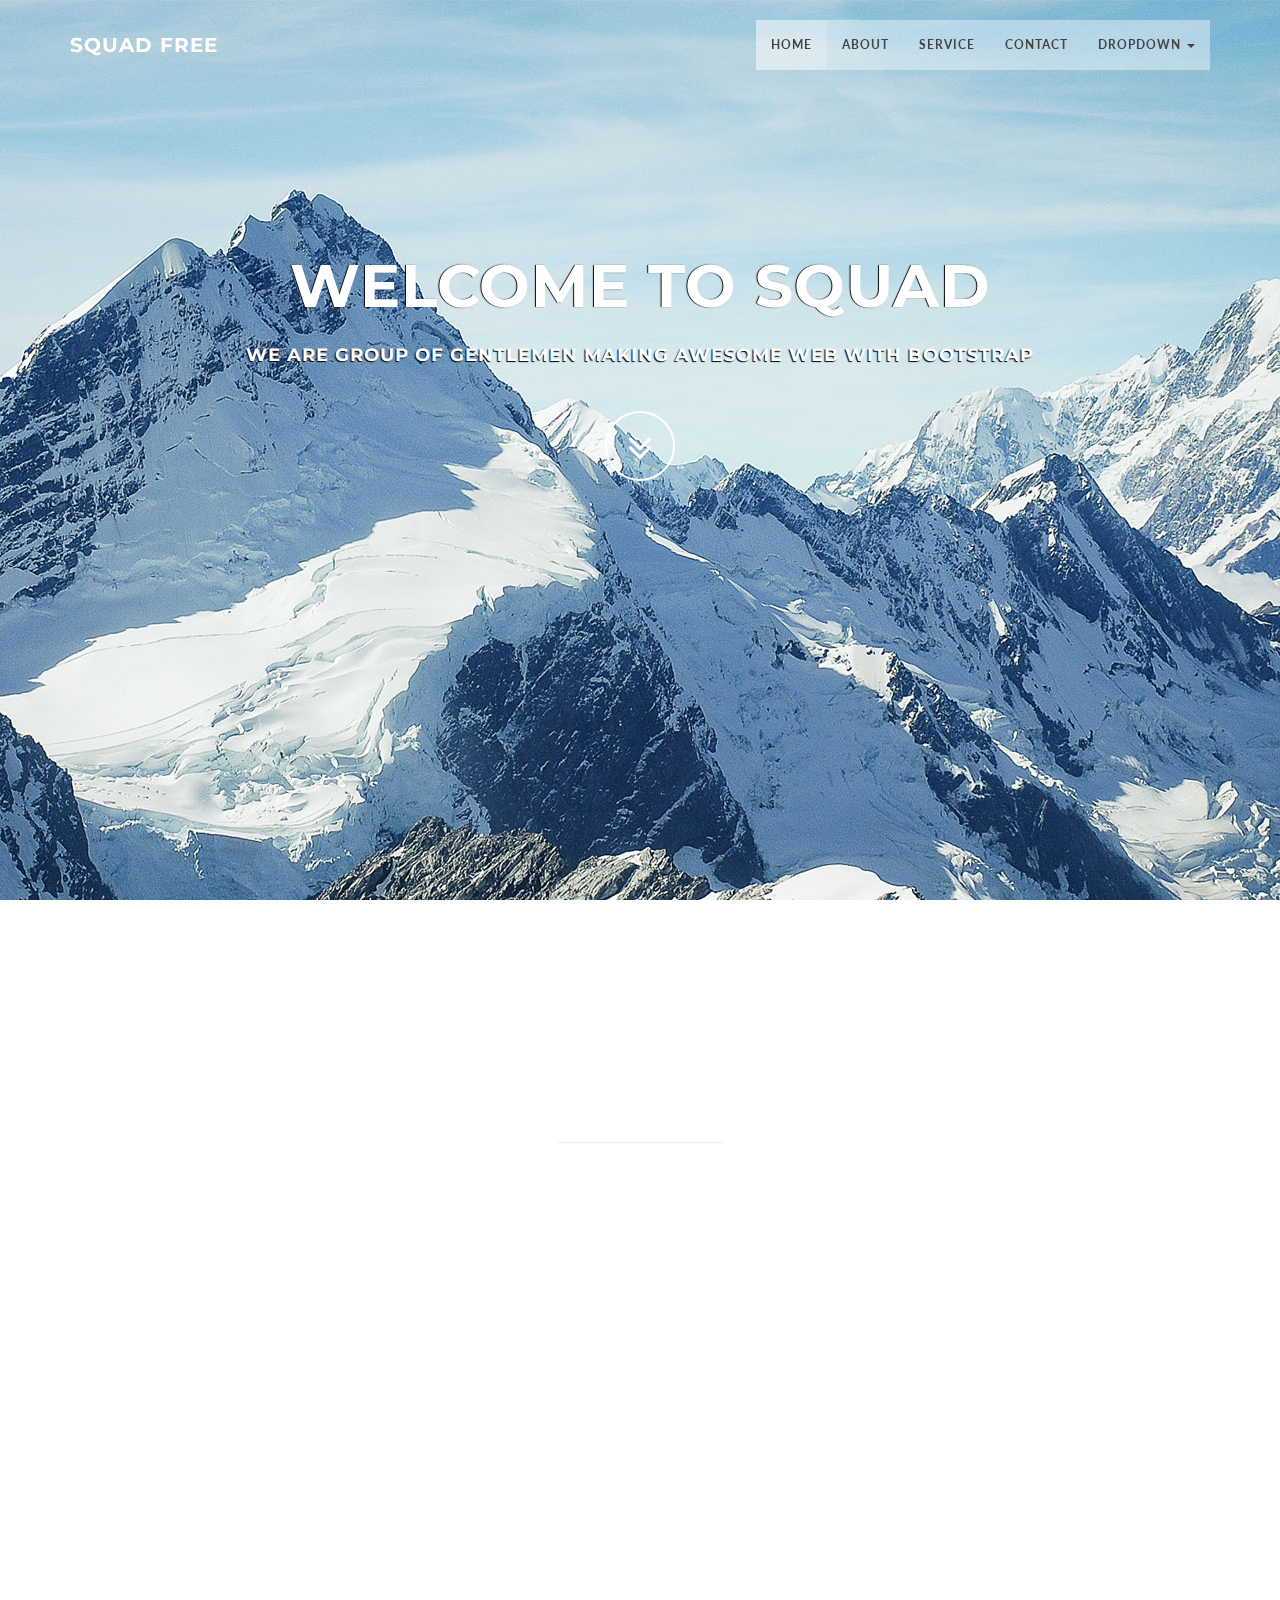
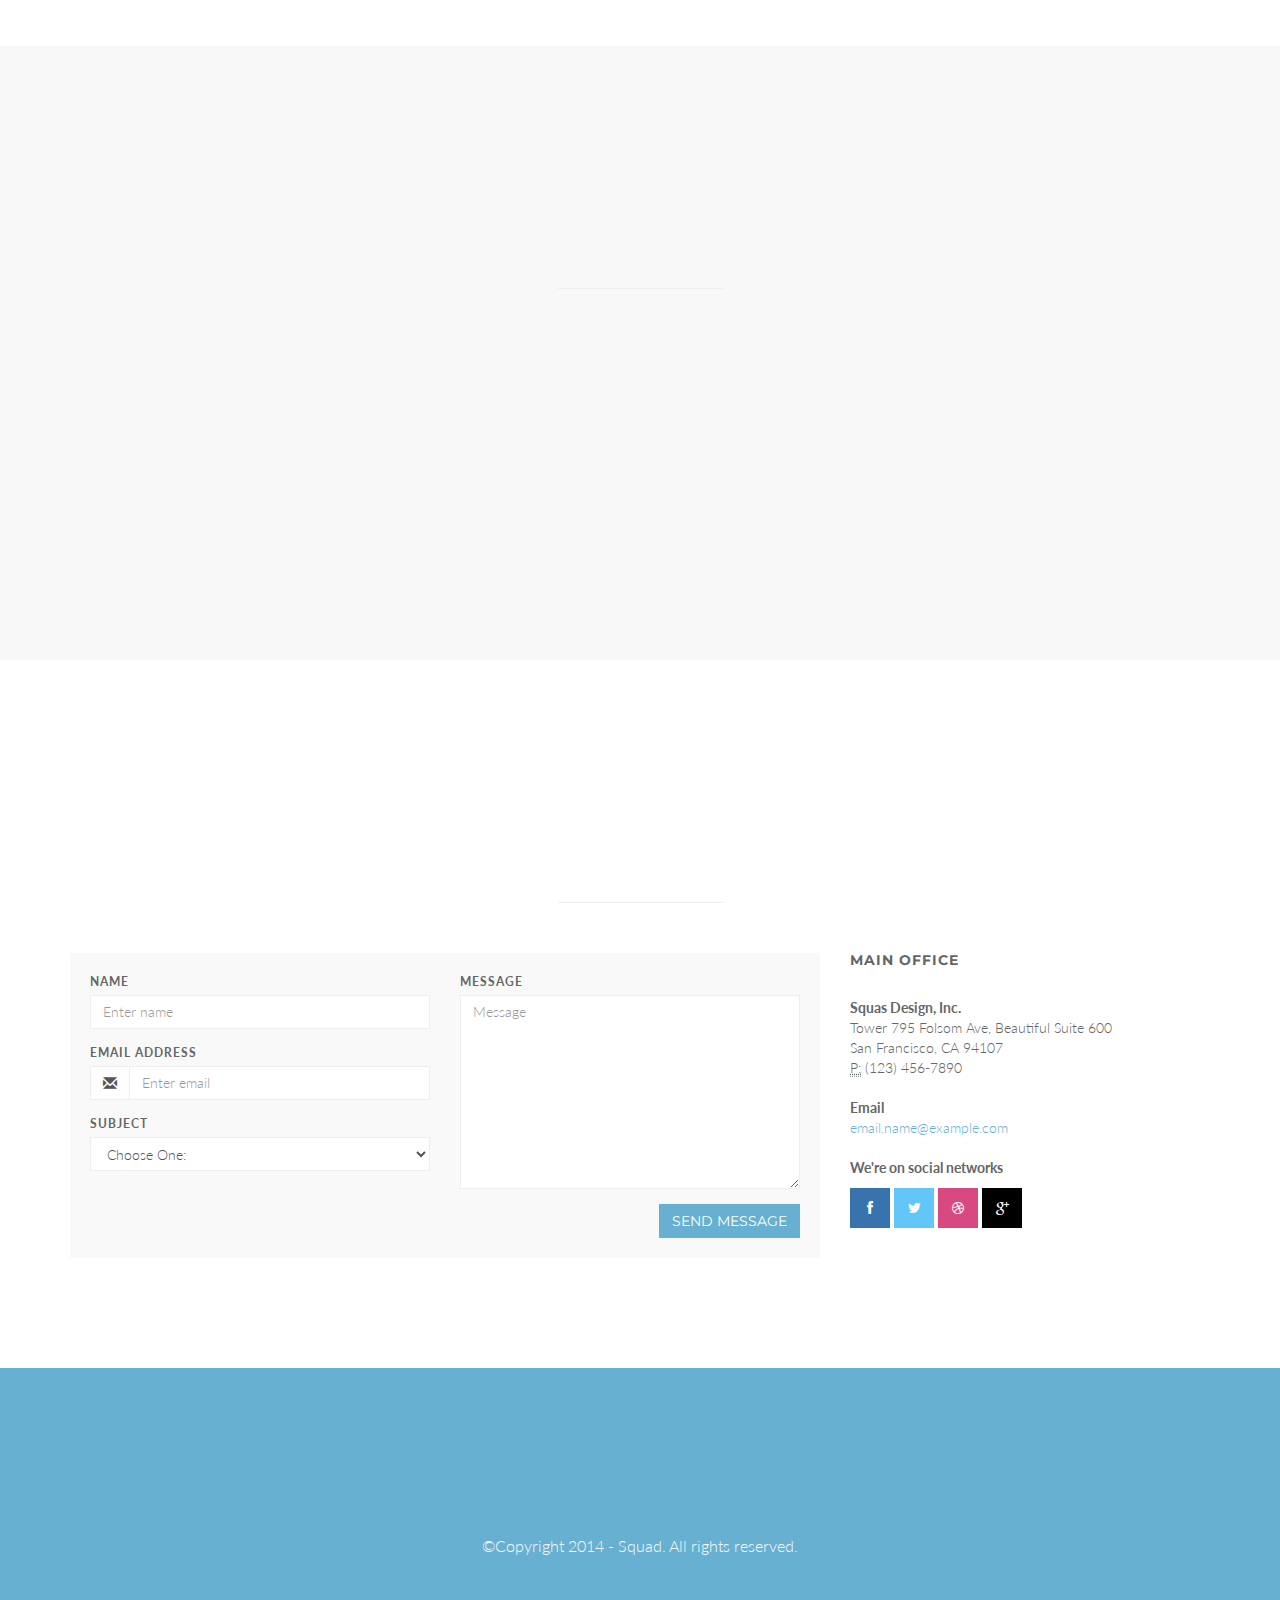
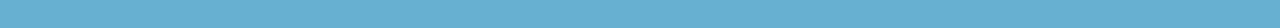
<file: index.html>
<!DOCTYPE html>
<html lang="en">

<head>
    <meta charset="utf-8">
    <meta name="viewport" content="width=device-width, initial-scale=1.0">
    <meta name="description" content="">
    <meta name="author" content="">

    <title>Squadfree - Free bootstrap 3 one page template</title>

    <!-- Bootstrap Core CSS -->
    <link href="css/bootstrap.min.css" rel="stylesheet" type="text/css">

    <!-- Fonts -->
    <link href="font-awesome/css/font-awesome.min.css" rel="stylesheet" type="text/css">
	<link href="css/animate.css" rel="stylesheet" />
    <!-- Squad theme CSS -->
    <link href="css/style.css" rel="stylesheet">
	<link href="color/default.css" rel="stylesheet">

</head>

<body id="page-top" data-spy="scroll" data-target=".navbar-custom">
	<!-- Preloader -->
	<div id="preloader">
	  <div id="load"></div>
	</div>

    <nav class="navbar navbar-custom navbar-fixed-top" role="navigation">
        <div class="container">
            <div class="navbar-header page-scroll">
                <button type="button" class="navbar-toggle" data-toggle="collapse" data-target=".navbar-main-collapse">
                    <i class="fa fa-bars"></i>
                </button>
                <a class="navbar-brand" href="index.html">
                    <h1>SQUAD FREE</h1>
                </a>
            </div>

            <!-- Collect the nav links, forms, and other content for toggling -->
            <div class="collapse navbar-collapse navbar-right navbar-main-collapse">
      <ul class="nav navbar-nav">
        <li class="active"><a href="#intro">Home</a></li>
        <li><a href="#about">About</a></li>
		<li><a href="#service">Service</a></li>
		<li><a href="#contact">Contact</a></li>
        <li class="dropdown">
          <a href="#" class="dropdown-toggle" data-toggle="dropdown">Dropdown <b class="caret"></b></a>
          <ul class="dropdown-menu">
            <li><a href="#">Example menu</a></li>
            <li><a href="#">Example menu</a></li>
            <li><a href="#">Example menu</a></li>
          </ul>
        </li>
      </ul>
            </div>
            <!-- /.navbar-collapse -->
        </div>
        <!-- /.container -->
    </nav>

	<!-- Section: intro -->
    <section id="intro" class="intro">
	
		<div class="slogan">
			<h2>WELCOME TO <span class="text_color">SQUAD</span> </h2>
			<h4>WE ARE GROUP OF GENTLEMEN MAKING AWESOME WEB WITH BOOTSTRAP</h4>
		</div>
		<div class="page-scroll">
			<a href="#service" class="btn btn-circle">
				<i class="fa fa-angle-double-down animated"></i>
			</a>
		</div>
    </section>
	<!-- /Section: intro -->

	<!-- Section: about -->
    <section id="about" class="home-section text-center">
		<div class="heading-about">
			<div class="container">
			<div class="row">
				<div class="col-lg-8 col-lg-offset-2">
					<div class="wow bounceInDown" data-wow-delay="0.4s">
					<div class="section-heading">
					<h2>About us</h2>
					<i class="fa fa-2x fa-angle-down"></i>

					</div>
					</div>
				</div>
			</div>
			</div>
		</div>
		<div class="container">

		<div class="row">
			<div class="col-lg-2 col-lg-offset-5">
				<hr class="marginbot-50">
			</div>
		</div>
        <div class="row">
            <div class="col-xs-6 col-sm-3 col-md-3">
				<div class="wow bounceInUp" data-wow-delay="0.2s">
                <div class="team boxed-grey">
                    <div class="inner">
						<h5>Anna Hanaceck</h5>
                        <p class="subtitle">Pixel Crafter</p>
                        <div class="avatar"><img src="img/team/1.jpg" alt="" class="img-responsive img-circle" /></div>
                    </div>
                </div>
				</div>
            </div>
			<div class="col-xs-6 col-sm-3 col-md-3">
				<div class="wow bounceInUp" data-wow-delay="0.5s">
                <div class="team boxed-grey">
                    <div class="inner">
						<h5>Maura Daniels</h5>
                        <p class="subtitle">Ruby on Rails</p>
                        <div class="avatar"><img src="img/team/2.jpg" alt="" class="img-responsive img-circle" /></div>

                    </div>
                </div>
				</div>
            </div>
			<div class="col-xs-6 col-sm-3 col-md-3">
				<div class="wow bounceInUp" data-wow-delay="0.8s">
                <div class="team boxed-grey">
                    <div class="inner">
						<h5>Jack Briane</h5>
                        <p class="subtitle">jQuery Ninja</p>
                        <div class="avatar"><img src="img/team/3.jpg" alt="" class="img-responsive img-circle" /></div>

                    </div>
                </div>
				</div>
            </div>
			<div class="col-xs-6 col-sm-3 col-md-3">
				<div class="wow bounceInUp" data-wow-delay="1s">
                <div class="team boxed-grey">
                    <div class="inner">
						<h5>Tom Petterson</h5>
                        <p class="subtitle">Typographer</p>
                        <div class="avatar"><img src="img/team/4.jpg" alt="" class="img-responsive img-circle" /></div>

                    </div>
                </div>
				</div>
            </div>
        </div>		
		</div>
	</section>
	<!-- /Section: about -->
	

	<!-- Section: services -->
    <section id="service" class="home-section text-center bg-gray">
		
		<div class="heading-about">
			<div class="container">
			<div class="row">
				<div class="col-lg-8 col-lg-offset-2">
					<div class="wow bounceInDown" data-wow-delay="0.4s">
					<div class="section-heading">
					<h2>Our Services</h2>
					<i class="fa fa-2x fa-angle-down"></i>

					</div>
					</div>
				</div>
			</div>
			</div>
		</div>
		<div class="container">
		<div class="row">
			<div class="col-lg-2 col-lg-offset-5">
				<hr class="marginbot-50">
			</div>
		</div>
        <div class="row">
            <div class="col-sm-3 col-md-3">
				<div class="wow fadeInLeft" data-wow-delay="0.2s">
                <div class="service-box">
					<div class="service-icon">
						<img src="img/icons/service-icon-1.png" alt="" />
					</div>
					<div class="service-desc">
						<h5>Print</h5>
						<p>Vestibulum tincidunt enim in pharetra malesuada. Duis semper magna metus electram accommodare.</p>
					</div>
                </div>
				</div>
            </div>
			<div class="col-sm-3 col-md-3">
				<div class="wow fadeInUp" data-wow-delay="0.2s">
                <div class="service-box">
					<div class="service-icon">
						<img src="img/icons/service-icon-2.png" alt="" />
					</div>
					<div class="service-desc">
						<h5>Web Design</h5>
						<p>Vestibulum tincidunt enim in pharetra malesuada. Duis semper magna metus electram accommodare.</p>
					</div>
                </div>
				</div>
            </div>
			<div class="col-sm-3 col-md-3">
				<div class="wow fadeInUp" data-wow-delay="0.2s">
                <div class="service-box">
					<div class="service-icon">
						<img src="img/icons/service-icon-3.png" alt="" />
					</div>
					<div class="service-desc">
						<h5>Photography</h5>
						<p>Vestibulum tincidunt enim in pharetra malesuada. Duis semper magna metus electram accommodare.</p>
					</div>
                </div>
				</div>
            </div>
			<div class="col-sm-3 col-md-3">
				<div class="wow fadeInRight" data-wow-delay="0.2s">
                <div class="service-box">
					<div class="service-icon">
						<img src="img/icons/service-icon-4.png" alt="" />
					</div>
					<div class="service-desc">
						<h5>Cloud System</h5>
						<p>Vestibulum tincidunt enim in pharetra malesuada. Duis semper magna metus electram accommodare.</p>
					</div>
                </div>
				</div>
            </div>
        </div>		
		</div>
	</section>
	<!-- /Section: services -->
	

	

	<!-- Section: contact -->
    <section id="contact" class="home-section text-center">
		<div class="heading-contact">
			<div class="container">
			<div class="row">
				<div class="col-lg-8 col-lg-offset-2">
					<div class="wow bounceInDown" data-wow-delay="0.4s">
					<div class="section-heading">
					<h2>Get in touch</h2>
					<i class="fa fa-2x fa-angle-down"></i>

					</div>
					</div>
				</div>
			</div>
			</div>
		</div>
		<div class="container">

		<div class="row">
			<div class="col-lg-2 col-lg-offset-5">
				<hr class="marginbot-50">
			</div>
		</div>
    <div class="row">
        <div class="col-lg-8">
            <div class="boxed-grey">
                <form id="contact-form">
                <div class="row">
                    <div class="col-md-6">
                        <div class="form-group">
                            <label for="name">
                                Name</label>
                            <input type="text" class="form-control" id="name" placeholder="Enter name" required="required" />
                        </div>
                        <div class="form-group">
                            <label for="email">
                                Email Address</label>
                            <div class="input-group">
                                <span class="input-group-addon"><span class="glyphicon glyphicon-envelope"></span>
                                </span>
                                <input type="email" class="form-control" id="email" placeholder="Enter email" required="required" /></div>
                        </div>
                        <div class="form-group">
                            <label for="subject">
                                Subject</label>
                            <select id="subject" name="subject" class="form-control" required="required">
                                <option value="na" selected="">Choose One:</option>
                                <option value="service">General Customer Service</option>
                                <option value="suggestions">Suggestions</option>
                                <option value="product">Product Support</option>
                            </select>
                        </div>
                    </div>
                    <div class="col-md-6">
                        <div class="form-group">
                            <label for="name">
                                Message</label>
                            <textarea name="message" id="message" class="form-control" rows="9" cols="25" required="required"
                                placeholder="Message"></textarea>
                        </div>
                    </div>
                    <div class="col-md-12">
                        <button type="submit" class="btn btn-skin pull-right" id="btnContactUs">
                            Send Message</button>
                    </div>
                </div>
                </form>
            </div>
        </div>
		
		<div class="col-lg-4">
			<div class="widget-contact">
				<h5>Main Office</h5>
				
				<address>
				  <strong>Squas Design, Inc.</strong><br>
				  Tower 795 Folsom Ave, Beautiful Suite 600<br>
				  San Francisco, CA 94107<br>
				  <abbr title="Phone">P:</abbr> (123) 456-7890
				</address>

				<address>
				  <strong>Email</strong><br>
				  <a href="mailto:#">email.name@example.com</a>
				</address>	
				<address>
				  <strong>We're on social networks</strong><br>
                       	<ul class="company-social">
                            <li class="social-facebook"><a href="#" target="_blank"><i class="fa fa-facebook"></i></a></li>
                            <li class="social-twitter"><a href="#" target="_blank"><i class="fa fa-twitter"></i></a></li>
                            <li class="social-dribble"><a href="#" target="_blank"><i class="fa fa-dribbble"></i></a></li>
                            <li class="social-google"><a href="#" target="_blank"><i class="fa fa-google-plus"></i></a></li>
                        </ul>	
				</address>					
			
			</div>	
		</div>
    </div>	

		</div>
	</section>
	<!-- /Section: contact -->

	<footer>
		<div class="container">
			<div class="row">
				<div class="col-md-12 col-lg-12">
					<div class="wow shake" data-wow-delay="0.4s">
					<div class="page-scroll marginbot-30">
						<a href="#intro" id="totop" class="btn btn-circle">
							<i class="fa fa-angle-double-up animated"></i>
						</a>
					</div>
					</div>
					<p>&copy;Copyright 2014 - Squad. All rights reserved.</p>
				</div>
			</div>	
		</div>
	</footer>

    <!-- Core JavaScript Files -->
    <script src="js/jquery.min.js"></script>
    <script src="js/bootstrap.min.js"></script>
    <script src="js/jquery.easing.min.js"></script>	
	<script src="js/jquery.scrollTo.js"></script>
	<script src="js/wow.min.js"></script>
    <!-- Custom Theme JavaScript -->
    <script src="js/custom.js"></script>

</body>

</html>
</file>
<file: css/style.css>
/* ==== Google font ==== */
@import url('http://fonts.googleapis.com/css?family=Lato:100,300,400,700,900,100italic,300italic,400italic,700italic,900italic|Montserrat:700|Merriweather:400italic');


body {
    width: 100%;
    height: 100%;
    font-family: 'Lato',sans-serif;
	font-weight: 300;
    color: #666;
    background-color: #fff;
}

html {
    width: 100%;
    height: 100%;
}

h1,
h2,
h3,
h4,
h5,
h6 {
    margin: 0 0 30px;
    text-transform: uppercase;
    font-family: Montserrat,sans-serif;
    font-weight: 700;
    letter-spacing: 1px;
}

p {
    margin: 0 0 20px;
    font-size: 16px;
    line-height: 1.6em;
}

p.lead {
	font-weight: 600;
}

a {
    color: #28c3ab;
    -webkit-transition: all .2s ease-in-out;
    -moz-transition: all .2s ease-in-out;
    transition: all .2s ease-in-out;
}

a:hover,
a:focus {
    text-decoration: none;
    color: #176e61;
}

.light {
    font-weight: 400;
}

.navbar {
    margin-bottom: 0;
    border-bottom: 1px solid rgba(255,255,255,.3);
	
}

.navbar-brand {
    font-weight: 700;
}
.navbar-brand {
  height: 40px;
  padding: 5px 15px;
  font-size: 18px;
  line-height: 1em;
}

.navbar-brand h1{
	color: #fff;
  font-size: 20px;
  line-height: 40px;
}

.navbar-brand:focus {
    outline: 0;
}

.nav.navbar-nav {
    background-color: rgba(255,255,255,.4);
}

.navbar-custom.top-nav-collapse .nav.navbar-nav {
    background-color: rgba(0,0,0,0);
}


.navbar-custom ul.nav li a {
	font-size: 12px;
	letter-spacing: 1px;
    color: #444;
	text-transform: uppercase;
	font-weight: 700;
}

.navbar-custom.top-nav-collapse ul.nav li a {
	    -webkit-transition: all .2s ease-in-out;
    -moz-transition: all .2s ease-in-out;
    transition: all .2s ease-in-out;
	color: #fff;
}

.navbar-custom ul.nav ul.dropdown-menu {
	  border-radius: 0;	
}

.navbar-custom ul.nav ul.dropdown-menu li {
	border-bottom: 1px solid #f5f5f5;

}

.navbar-custom ul.nav ul.dropdown-menu li:last-child{
	border-bottom: none;
}

.navbar-custom ul.nav ul.dropdown-menu li a {
	padding: 10px 20px;
}

.navbar-custom ul.nav ul.dropdown-menu li a:hover {
	background: #fefefe;
}

.navbar-custom.top-nav-collapse ul.nav ul.dropdown-menu li a {
	color: #666;
}

.navbar-custom .nav li a {
    -webkit-transition: background .3s ease-in-out;
    -moz-transition: background .3s ease-in-out;
    transition: background .3s ease-in-out;
}

.navbar-custom .nav li a:hover,
.navbar-custom .nav li a:focus,
.navbar-custom .nav li.active {
    outline: 0;
    background-color: rgba(255,255,255,.2);
}
.navbar-custom .nav li a:hover,
.navbar-custom .nav li a:focus,
.navbar-custom .nav li.active {
    outline: 0;
    background-color: rgba(255,255,255,.2);
}

.navbar-toggle {
    padding: 4px 6px;
    font-size: 14px;
    color: #fff;
}

.navbar-toggle:focus,
.navbar-toggle:active {
    outline: 0;
}


/* loader */
#preloader {
    background: #ffffff;
    bottom: 0;
    height: 100%;
    left: 0;
    position: fixed;
    right: 0;
    top: 0;
    width: 100%;
    z-index: 999;
}


#loaderInner {
    background:#ffffff url(../img/spinner.gif) center center no-repeat;
    height: 60px;
    left: 50%;
    margin: -50px 0 0 -50px;
    position: absolute;
    top: 50%;
    width: 60px;
}

@keyframes boxSpin{
  0%{
    transform: translate(-10px, 0px);
  }
  25%{
    transform: translate(10px, 10px);
  }
  50%{
    transform: translate(10px, -10px);
  }
  75%{
    transform: translate(-10px, -10px);
  }
  100%{
    transform: translate(-10px, 10px);
  }
}


@keyframes shadowSpin{
  0%{
    box-shadow: 10px -10px #39CCCC, -10px 10px #FFDC00;
  }
  25%{
    box-shadow: 10px 10px #39CCCC, -10px -10px #FFDC00;
  }
  50%{
    box-shadow: -10px 10px #39CCCC, 10px -10px #FFDC00;
  }
  75%{
    box-shadow: -10px -10px #39CCCC, 10px 10px #FFDC00;
  }
  100%{
    box-shadow: 10px -10px #39CCCC, -10px 10px #FFDC00;
  }
}

#load {
	z-index: 9999;
  background-color: #FF4136;
  opacity: 0.75;
  width: 10px;
  height: 10px;
  position: absolute;
  top: 50%;
  margin: -5px auto 0 auto;
  left: 0;
  right: 0;
  border-radius: 0px;
  border: 5px solid #FF4136;
  box-shadow: 10px 0px #39CCCC, 10px 0px #01FF70;
  animation: shadowSpin 1s ease-in-out infinite;
}

/* misc */
hr {
  margin-top: 10px;
}

/* margins */
.marginbot-0{margin-bottom:0 !important;}
.marginbot-10{margin-bottom:10px !important;}
.marginbot-20{margin-bottom:20px !important;}
.marginbot-30{margin-bottom:30px !important;}
.marginbot-40{margin-bottom:40px !important;}
.marginbot-50{margin-bottom:50px !important;}

/* ===========================
--- General sections
============================ */

.home-section {
    padding-top: 110px;
    padding-bottom: 110px;
	display:block;
    position:relative;
    z-index:120;
}


.section-heading h2 {
	font-size: 40px;
}
.section-heading i {
	margin-bottom: 20px;
}


/* --- section bg var --- */

.bg-white {
	background: #fff;
}

.bg-gray {
	background: #f8f8f8;
}


.bg-dark {
	background: #575757;
}

/* --- section color var --- */

.text-light {
	color: #fff;
}



/* ===========================
--- Intro
============================ */

.intro {
	width:100%;
	position:relative;
	
	background: url(../img/bg1.jpg) no-repeat top center;
}

#intro.intro {
	padding:20% 0 0 0;
}

.intro .slogan {
	text-align: center;

}

.intro .page-scroll {
	text-align: center;
}

.brand-heading {
    font-size: 40px;
}

.intro-text {
    font-size: 18px;
}

.intro .slogan h2 {
	color: #FFF;
	text-shadow: none;
	font-size: 60px;
	line-height: 60px;
	font-weight: 700;
	font-family: Montserrat, sans-serif;
	background-color: rgba(0, 0, 0, 0);
	text-decoration: none;
	text-transform: uppercase;
	border-width: 0px;
	border-color: #000;
	border-style: none;
	text-shadow: -1px 0 1px #000;
}

.intro .slogan h4 {
	color: #fff;
	text-shadow: -1px 1px 1px #000;
}


/* ===========================
--- About
============================ */

.boxed-grey {
	background: #f9f9f9;
	padding: 20px;
}

.team h5 {
	margin-bottom: 10px;
}

.team p.subtitle {
	margin-bottom: 10px;
}

.avatar {
	margin-bottom: 20px;
}

.team-social {
	margin-left: 0;
	padding-left: 0;
	
}

.team-social {
	text-align: center;
}

.team-social li{
    display: inline-block;
	margin:0 !important;
	padding:0;
}


.team-social a{
	margin:0;
	padding:0;
    display: block;
	width: 40px;
    height: 40px;
    line-height: 40px;
    text-align: center;
    background: #3bbec0;
	color: #fff;
    -webkit-transition: background .3s ease-in-out;
    transition: background .3s ease-in-out;
}
.team-social a i{
	text-align: center;
	margin:0;
	padding:0;
}
.team-social .social-facebook a{background: #3873ae;}
.team-social .social-twitter a{background: #62c6f8;}
.team-social .social-dribble a{background: #d74980;}
.team-social .social-deviantart a{background: #8da356;}
.team-social .social-google a{background: #000;}
.team-social .social-vimeo a{background: #51a6d3;}
.team-social .social-facebook a:hover{background: #4893ce;}
.team-social .social-twitter a:hover{background: #82e6ff;}
.team-social .social-dribble a:hover{background: #f769a0;}
.team-social .social-deviantart a:hover{background: #adc376;}
.team-social .social-google a:hover{background: #333;}
.team-social .social-vimeo a:hover{background: #71c6f3;}


/* ===========================
--- Services
============================ */

.service-icon {
	margin-bottom: 20px;
}	



/* ===========================
--- Contact
============================ */

form#contact-form .form-group label {
	text-align: left !important;
	display: block;
	text-transform: uppercase;
	letter-spacing: 1px;
	font-size: 12px;
}
form#contact-form input,form#contact-form select,form#contact-form textarea {
	border-radius: 0;
	border: 1px solid #eee;
  -webkit-box-shadow: none;
          box-shadow:  none;
}

form#contact-form input:focus,form#contact-form select:focus,form#contact-form textarea:focus {
  -webkit-box-shadow: 0 1px 2px rgba(0, 0, 0, .05);
          box-shadow: 0 1px 2px rgba(0, 0, 0, .05);
}
.input-group-addon {
  background-color: #fefefe;
  border: 1px solid #eee;
  border-radius: 0;
}

.widget-contact {
	text-align: left;
}


.company-social {
	margin-left: 0;
	padding-left: 0;
	margin-top: 10px;
}

.company-social {
	text-align: left;
}

.company-social li{
    display: inline-block;
	margin:0 !important;
	padding:0;
}


.company-social a{
	margin:0;
	padding:0;
    display: block;
	width: 40px;
    height: 40px;
    line-height: 40px;
    text-align: center;
    background: #3bbec0;
	color: #fff;
    -webkit-transition: background .3s ease-in-out;
    transition: background .3s ease-in-out;
}
.company-social a i{
	text-align: center;
	margin:0;
	padding:0;
}
.company-social .social-facebook a{background: #3873ae;}
.company-social .social-twitter a{background: #62c6f8;}
.company-social .social-dribble a{background: #d74980;}
.company-social .social-deviantart a{background: #8da356;}
.company-social .social-google a{background: #000;}
.company-social .social-vimeo a{background: #51a6d3;}
.company-social .social-facebook a:hover{background: #4893ce;}
.company-social .social-twitter a:hover{background: #82e6ff;}
.company-social .social-dribble a:hover{background: #f769a0;}
.company-social .social-deviantart a:hover{background: #adc376;}
.company-social .social-google a:hover{background: #333;}
.company-social .social-vimeo a:hover{background: #71c6f3;}



/* ===========================
--- Footer
============================ */

footer {
	text-align: center;
	padding: 50px 0 ;
	
}

footer p {
	color: #f8f8f8;
}

/* ==========================
Parallax
============================= */

#parallax1{	
	background-image: url(../img/parallax/1.jpg);
}

#parallax1:after {	
	background-image: url([data-uri]);
	content: "";
	position: absolute;
	bottom: 0;
	left: 0;
	right: 0;
	top: 0;
	opacity: 0.7;
	z-index: -1;
}


#parallax2{	
	background-image: url(../img/parallax/2.jpg);

}

#parallax2:after  {	
	background-image: url([data-uri]);
	content: "";
	position: absolute;
	bottom: 0;
	left: 0;
	right: 0;
	top: 0;
	opacity: 0.7;
	z-index: -1;
}


/* ===========================
--- Elements
============================ */

.btn {
	border-radius: 0;
    text-transform: uppercase;
    font-family: Montserrat,sans-serif;
    font-weight: 400;
    -webkit-transition: all .3s ease-in-out;
    -moz-transition: all .3s ease-in-out;
    transition: all .3s ease-in-out;
}


.btn-circle {
    width: 70px;
    height: 70px;
    margin-top: 15px;
    padding: 7px 16px;
    border: 2px solid #fff;
    border-radius: 50%;
    font-size: 40px;
    color: #fff;
    background: 0 0;
    -webkit-transition: background .3s ease-in-out;
    -moz-transition: background .3s ease-in-out;
    transition: background .3s ease-in-out;
}

.btn-circle.btn-dark {
    border: 2px solid #666;
    color: #666;
}


.btn-circle:hover,
.btn-circle:focus {
    outline: 0;
    color: #fff;
    background: rgba(255,255,255,.1);
}

.btn-circle.btn-dark :hover,
.btn-circle.btn-dark :focus {
    outline: 0;
    color: #999;
    background: #fff;
}

.btn-circle.btn-dark :hover i,
.btn-circle.btn-dark :focus i{
    color: #999;
}

.page-scroll .btn-circle i.animated {
    -webkit-transition-property: -webkit-transform;
    -webkit-transition-duration: 1s;
    -moz-transition-property: -moz-transform;
    -moz-transition-duration: 1s;
}

.page-scroll .btn-circle:hover i.animated {
    -webkit-animation-name: pulse;
    -moz-animation-name: pulse;
    -webkit-animation-duration: 1.5s;
    -moz-animation-duration: 1.5s;
    -webkit-animation-iteration-count: infinite;
    -moz-animation-iteration-count: infinite;
    -webkit-animation-timing-function: linear;
    -moz-animation-timing-function: linear;
}

@-webkit-keyframes pulse {    
    0 {
        -webkit-transform: scale(1);
        transform: scale(1);
    }

    50% {
        -webkit-transform: scale(1.2);
        transform: scale(1.2);
    }

    100% {
        -webkit-transform: scale(1);
        transform: scale(1);
    }
}

@-moz-keyframes pulse {    
    0 {
        -moz-transform: scale(1);
        transform: scale(1);
    }

    50% {
        -moz-transform: scale(1.2);
        transform: scale(1.2);
    }

    100% {
        -moz-transform: scale(1);
        transform: scale(1);
    }
}


#text {
    color: #fff;
    background: #ffcc00;
}

#map {
	height: 500px;
}


.btn-skin:hover,
.btn-skin:focus,
.btn-skin:active,
.btn-skin.active {
  color: #fff;
  background-color: #666;
  border-color: #666;
}


.btn-default:hover,
.btn-default:focus {
    border: 1px solid #28c3ab;
    outline: 0;
    color: #000;
    background-color: #28c3ab;
}

.btn-huge {
    padding: 25px;
    font-size: 26px;
}

.banner-social-buttons {
    margin-top: 0;
}


/* Media queries */

@media(min-width:767px) {

    .navbar {
        padding: 20px 0;
        border-bottom: 0;
        letter-spacing: 1px;
        background: 0 0;
        -webkit-transition: background .5s ease-in-out,padding .5s ease-in-out;
        -moz-transition: background .5s ease-in-out,padding .5s ease-in-out;
        transition: background .5s ease-in-out,padding .5s ease-in-out;
    }

    .top-nav-collapse {
        padding: 0;
        background-color: #000;
    }

    .navbar-custom.top-nav-collapse {
        border-bottom: 1px solid rgba(255,255,255,.3);
    }
	
    .intro {
        height: 100%;
        padding: 0;
    }

    .brand-heading {
        font-size: 100px;
    }
	

    .intro-text {
        font-size: 25px;
    }


}
@media (max-width:768px) {
	
	.team.boxed-grey {
		margin-bottom: 30px;
	}
	
	.boxed-grey {
		margin-bottom: 30px;
	}

	
}

@media (max-width:480px) {

	.navbar-custom .nav.navbar-nav {
    background-color: rgba(255,255,255,.4);
	}
	
	.navbar.navbar-custom.navbar-fixed-top {
		margin-bottom: 30px;
	}
	
	.tp-banner-container {
		padding-top:40px;
	}

	.page-scroll a.btn-circle {
		width: 40px;
		height: 40px;
		margin-top: 10px;
		padding: 7px 0;
		border: 2px solid #fff;
		border-radius: 50%;
		font-size: 20px;
	}
	
}
</file>
<file: color/default.css>
a,.tp-caption a.btn:hover {
	color: #67b0d1;
}
.top-nav-collapse {
	background: #67b0d1;
}

.navbar-custom ul.nav ul.dropdown-menu li a:hover {
	color: #67b0d1;
}

.owl-theme .owl-controls .owl-page.active span,
.owl-theme .owl-controls.clickable .owl-page:hover span {
    background-color: #67b0d1;
}

.widget-avatar .avatar:hover {
    border: 5px solid #67b0d1;
}

.bg-skin {
	background: #67b0d1;
}

form#contact-form input:focus,form#contact-form select:focus,form#contact-form textarea:focus {
	border-color: #67b0d1;
}

footer {
    background-color: #67b0d1;
}

.btn-skin {
  color: #fff;
  background-color: #67b0d1;
  border-color: #67b0d1;
}
</file>
